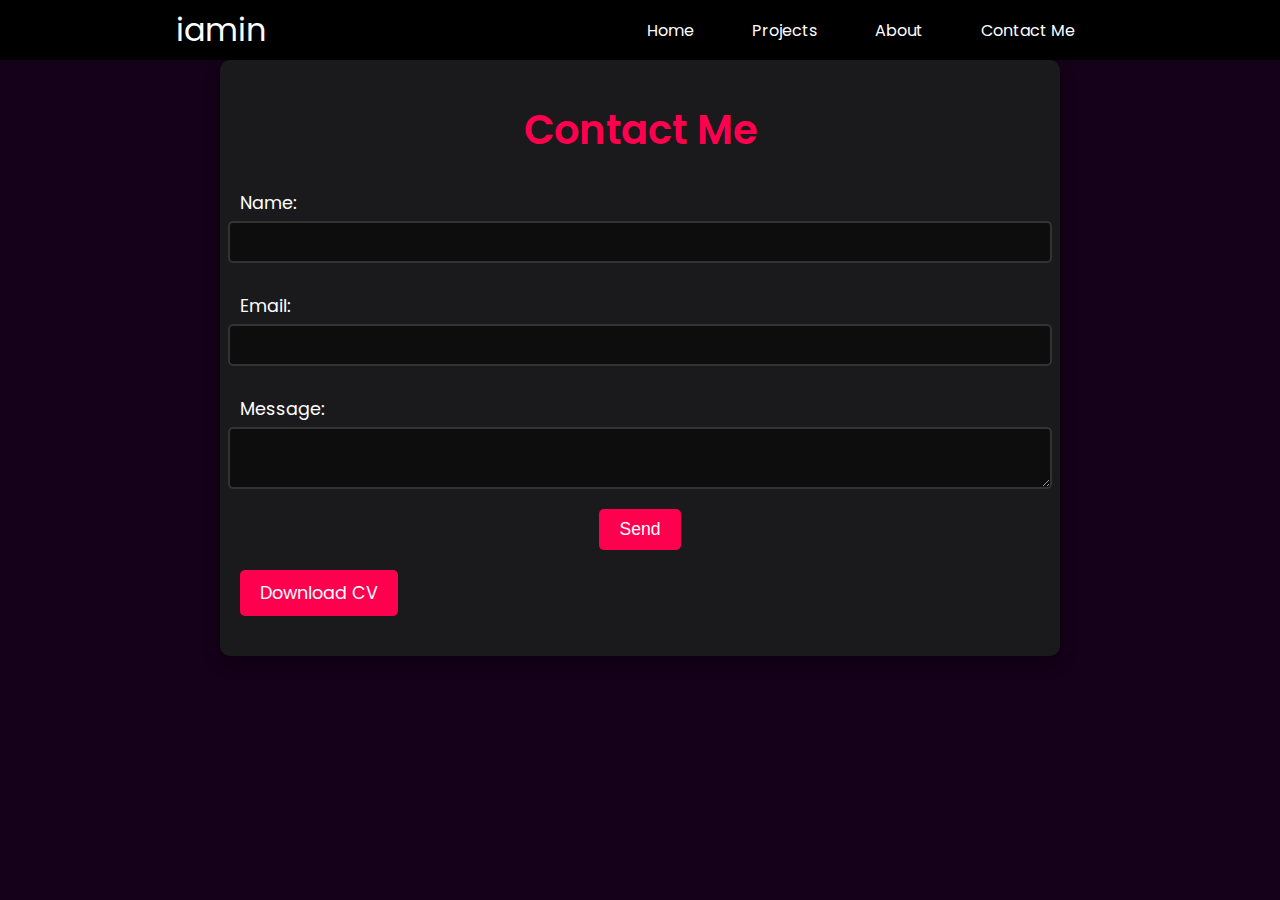
<file: contact.html>
<!DOCTYPE html>
<html lang="en">

<head>
    <meta charset="UTF-8">
    <meta name="viewport" content="width=device-width, initial-scale=1.0">
    <title>Contact Form</title>
    <link rel="stylesheet" href="style.css">
    <link rel="preconnect" href="https://fonts.googleapis.com">
    <link rel="preconnect" href="https://fonts.gstatic.com" crossorigin>
    <link href="https://fonts.googleapis.com/css2?family=Poppins:wght@100;400;600&display=swap" rel="stylesheet">
</head>

<body>
    <header>
        <nav>
            <div class="left">iamin</div>
            <div class="right">
                <ul>
                    <li><a href="#">Home</a></li>
                    <li><a href="#">Projects</a></li>
                    <li><a href="#">About</a></li>
                    <li><a href="contact.html">Contact Me</a></li>
                </ul>
            </div>
        </nav>
    </header>
    <main>
        <div class="contact-section">
            <h1 class="sub-title">Contact Me</h1>
            <form action="submit_form.php" method="POST">
                <label for="name">Name:</label>
                <input type="text" id="name" name="name" required>

                <label for="email">Email:</label>
                <input type="email" id="email" name="email" required>

                <label for="message">Message:</label>
                <textarea id="message" name="message" required></textarea>

                <button type="submit">Send</button>
            </form>

            <!-- CV Download Link -->
            <a href="u.png" download class="btn">Download CV</a>
        </div>
        </div>
    </main>
</body>

</html>
</file>
<file: style.css>
* {
    padding: 0px;
    margin: 0px;
}
body {
    background-color: #150119;
    color: white;
    font-family: "Poppins", sans-serif;
}
nav {
    display: flex;
    justify-content: space-around;
    align-items: center;
    height: 60px;
    background-color: rgb(0, 0, 0);
}
nav ul {
    display: flex;
    justify-content: space-around;
}
nav ul li {
    list-style: none;
    margin: 0 29px;
}
nav ul li a {
    text-decoration: none;
    color: white;
}
nav ul li a:hover {
    font-size: 1.04rem;
    color: rgb(255, 0, 0);
}
.left {
    font-size: 2rem;
    padding-left: -5px;
}
.center-section {
    text-align: center;
    font-size: 2rem;
    margin: 55px 0;
}
.color {
    color: rgb(247, 17, 17);
}
#about {
    padding: 80px 0;
    color: beige;
}
.row {
    display: flex;
    justify-content: space-between;
    flex-wrap: wrap;
    margin: 30px;
}
.about-col-1 {
    margin-bottom: 88px;
    flex-basis: 35%;
}
.about-col-1 img {
    width: 270px;
    border-radius: 15px;
}
.about-col-2 {
    flex-basis: 60%;
}
.sub-title {
    font-size: 60px;
    font-weight: 600;
    color: white;
}
.tab-titles {
    display: flex;
    margin: 20px 0 40px;
}
.tab-links {
    margin-right: 50px;
    font-size: 18px;
    font-weight: 500;
    cursor: pointer;
    position: relative;
}
.tab-contents ul li {
    list-style: none;
    margin: 15px -40px;
}
.tab-contents ul li span {
    color: #ff004f;
    font-size: 14px;
}
.tab-contents {
    display: none;
}
.tab-contents.active-tab {
    display: block;
}
.social-icons {
    display: flex;
    justify-content: space-around;
    align-items: center;
    margin-top: 20px;
}
.social-icons a {
    color: white;
    font-size: 1.5rem;
    margin: 0 10px;
}
.social-icons a:hover {
    color: #ff004f;
}
.contact-section {
    max-width: 800px;
    margin: 0 auto;
    padding: 40px 20px;
    background: #1a1a1d;
    border-radius: 10px;
    box-shadow: 0 8px 16px rgba(0, 0, 0, 0.3);
}
.sub-title {
    font-size: 2.5rem;
    color: #ff004f;
    margin-bottom: 20px;
    text-align: center;
}
form {
    display: flex;
    flex-direction: column;
    align-items: center;
}
label {
    align-self: flex-start;
    margin-top: 10px;
    margin-bottom: 5px;
    font-size: 1.1rem;
}
input, textarea {
    width: 100%;
    padding: 10px;
    margin-bottom: 20px;
    border: 2px solid #333;
    border-radius: 5px;
    background: #0d0d0d;
    color: white;
    font-size: 1rem;
}
input:focus, textarea:focus {
    border-color: #ff004f;
    outline: none;
}
button {
    padding: 10px 20px;
    border: none;
    border-radius: 5px;
    background-color: #ff004f;
    color: white;
    cursor: pointer;
    font-size: 1.1rem;
    transition: background-color 0.3s;
}
button:hover {
    background-color: #e6003f;
}
.contact-info {
    margin-top: 30px;
    text-align: center;
}
.btn {
    display: inline-block;
    padding: 10px 20px;
    margin-top: 20px;
    border: none;
    border-radius: 5px;
    background-color: #ff004f;
    color: white;
    text-decoration: none;
    font-size: 1.1rem;
    cursor: pointer;
    transition: background-color 0.3s;
}
.btn:hover {
    background-color: #e6003f;
}

/* Media Queries for Mobile-Friendly Design */
@media (max-width: 768px) {
    nav ul {
        flex-direction: column;
        align-items: center;
    }
    nav ul li {
        margin: 10px 0;
    }
    .contact-section {
        padding: 20px 10px;
    }
    .sub-title {
        font-size: 2rem;
    }
    .center-section {
        font-size: 1.5rem;
    }
}
@media (max-width: 480px) {
    .left {
        font-size: 1.5rem;
    }
    .sub-title {
        font-size: 1.5rem;
    }
    input, textarea {
        font-size: 0.9rem;
    }
    button {
        font-size: 1rem;
    }
    .center-section {
        font-size: 1.2rem;
    }
}
</file>
